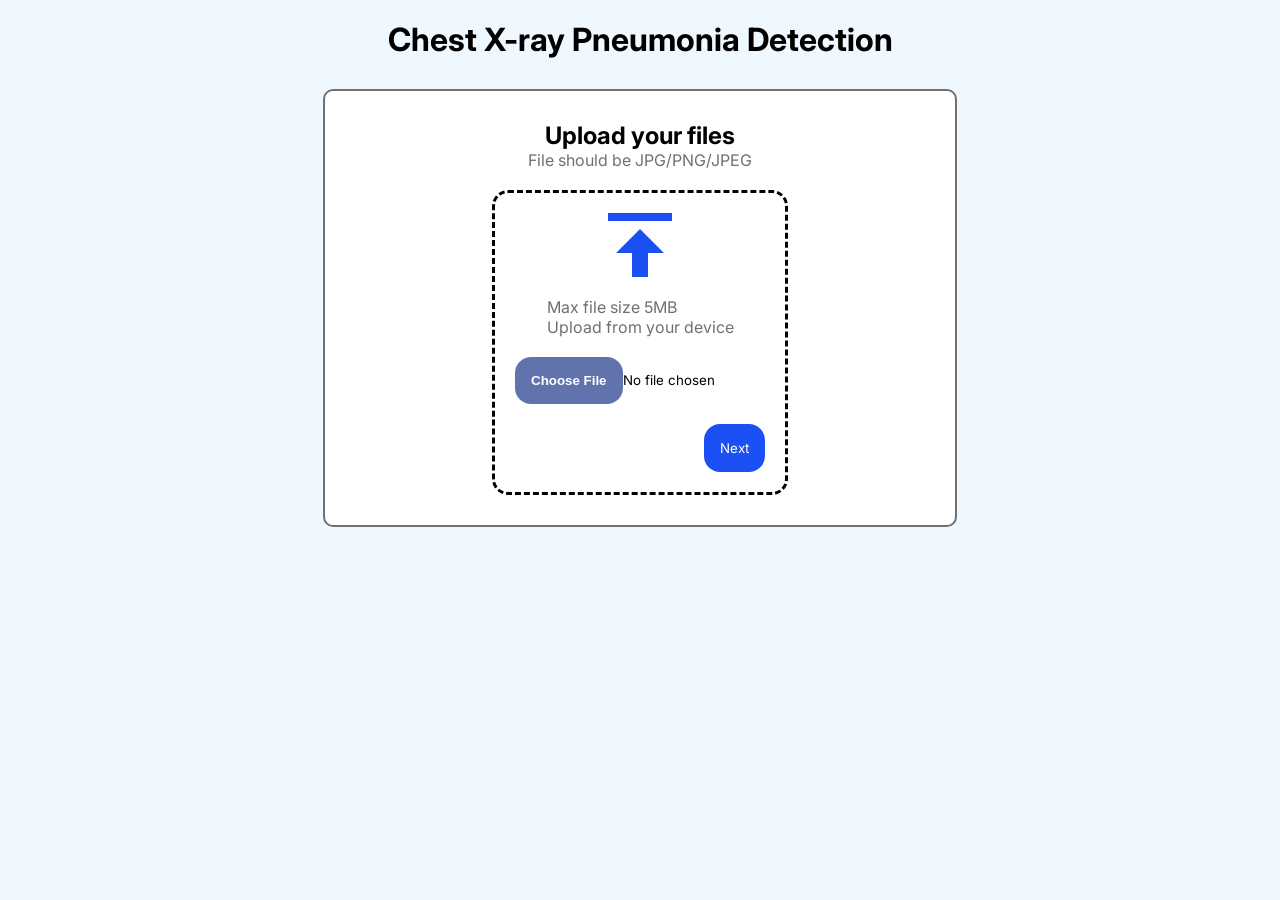
<file: app/templates/index.html>
<!DOCTYPE html>
<html lang="en">
<head>
    <meta charset="UTF-8">
    <meta name="viewport" content="width=device-width, initial-scale=1.0">
    <title>Pneumonia Detection</title>

    <link rel="preconnect" href="https://fonts.googleapis.com">
    <link rel="preconnect" href="https://fonts.gstatic.com" crossorigin>
    <link href="https://fonts.googleapis.com/css2?family=Inter:ital,opsz,wght@0,14..32,100..900;1,14..32,100..900&display=swap" rel="stylesheet">
    
    <link rel="icon" type="image/x-icon" href="../static/titleIcon.png">
    <link rel="stylesheet" href="../static/style.css">

</head> 
<body>
    
    <h1>Chest X-ray Pneumonia Detection</h1>

    <div class ="uploadContainer">
        <h2>Upload your files</h2>

        <p class="uploadInstruction">File should be JPG/PNG/JPEG</p>

        <div id="imageUploadContainer">

            <img id="uploadIcon" src="../static/uploadIcon.png" alt="" />

            <p class="uploadInstruction">Max file size 5MB<br>
                Upload from your device </p>

                <form action="/upload" method="post" enctype="multipart/form-data">

                    <div class="fileInputContainer">
                        <input type="file" name="file" accept="image/*" id="fileInput" required />
                        
                    </div>
                    
                    <div class="nextBtnContainer">
                        <button type="submit", id="btnBrowseFile">Next</button>
                    </div>
                    
                </form>

        </div> 
    </div>
<!--end of upload container-->

</body>
</html>
</file>
<file: app/static/style.css>
*{
    margin: 0;
    padding: 0;
    font-family: 'Inter', 'sans-serif';
}

body{
    background-color: aliceblue;
}

h1{
    text-align: center;
    margin-top: 20px;
    margin-bottom: 30px;
}

h2{
    text-align: center;
}

.uploadContainer{
    
    max-height: 600px;
    max-width: 630px;
    padding-top: 30px;
    padding-bottom: 30px;
    background-color: #FFF;
    margin: auto auto;
    display: flex;
    flex-direction: column;
    justify-content: center;
    align-items: center;
    border: 2px solid #707070;
    border-radius: 10px;
}

p.uploadInstruction{
    color: #707070;
}

#imageUploadContainer{
    margin-top: 20px;
    max-width: 364px;
    max-height: 313px;
    border: 3px dashed #000;
    padding: 20px;
    border-radius: 16px;
    display: flex;
    flex-direction: column;
    justify-content: center;
    align-items: center;
}

img#uploadIcon{
    display: block;
    margin-bottom: 20px;
    animation: MoveUp 5s linear infinite;
}

@keyframes MoveUp {
    0%{
        
      }
      50% {
        transform: translate(0, 10px);
      }

      100%{
        
      }
    }


.fileInputContainer{
    margin-top: 20px;
    display: flex;
    justify-content: center;
    align-items: center;
}

#fileInput{
    display: block;
    width: 250px;
    margin: 0 auto;
}

#fileInput::file-selector-button {
    margin: 0;
    font-weight: bold;
    color: white;
    padding: 16px;
    border:none;
    border-radius: 16px;
    background-color: #6073ad;
    cursor: pointer;
  }

#fileInput:hover::file-selector-button{
    background-color: #48526f;
}

.nextBtnContainer{
    display: flex;
    flex-direction: row-reverse;
}


button#btnBrowseFile{
    justify-content: flex-end;
    margin-top: 20px;
    background-color: #1B51F4;
    color: #FFF;
    border: none;
    padding: 16px;
    border-radius: 16px;
    cursor: pointer;
}

button#btnBrowseFile:hover{
    background-color: #3515c4;
}


#uploadConfirmation{
    margin-top: 10px;
    display: flex;
    width: 500px;
    height: 70px;
    justify-content:space-around;
    align-items: center;
}

.btnCancel{
    text-decoration: none;
    margin-top: 20px;
    background-color: #A52323;
    color: #FFF;
    border: none;
    padding: 16px;
    border-radius: 16px;
    cursor: pointer;
    align-self: center;
}

.btnCancel:hover{
    background-color: red;
}

button.btnUpload{
    margin-top: 20px;
    background-color: #1B51F4;
    color: #FFF;
    border: none;
    padding: 16px;
    border-radius: 16px;
    cursor: pointer;
    align-self: center;
}

button.btnUpload:hover{
    background-color: #3515c4;
}



.resultContainer{
    
    max-height: 600px;
    max-width: 630px;
    padding-top: 30px;
    padding-bottom: 30px;
    background-color: #FFF;
    margin: auto auto;
    display: flex;
    justify-content: space-evenly;
    align-items: center;
    border: 2px solid #707070;
    border-radius: 10px;
}

img.backImg{
    cursor: pointer;
}

img.backImg:hover{
    width: 100px;
    height: 100px;
}

.outputContainer{
    margin-left: 20px;
}
</file>
